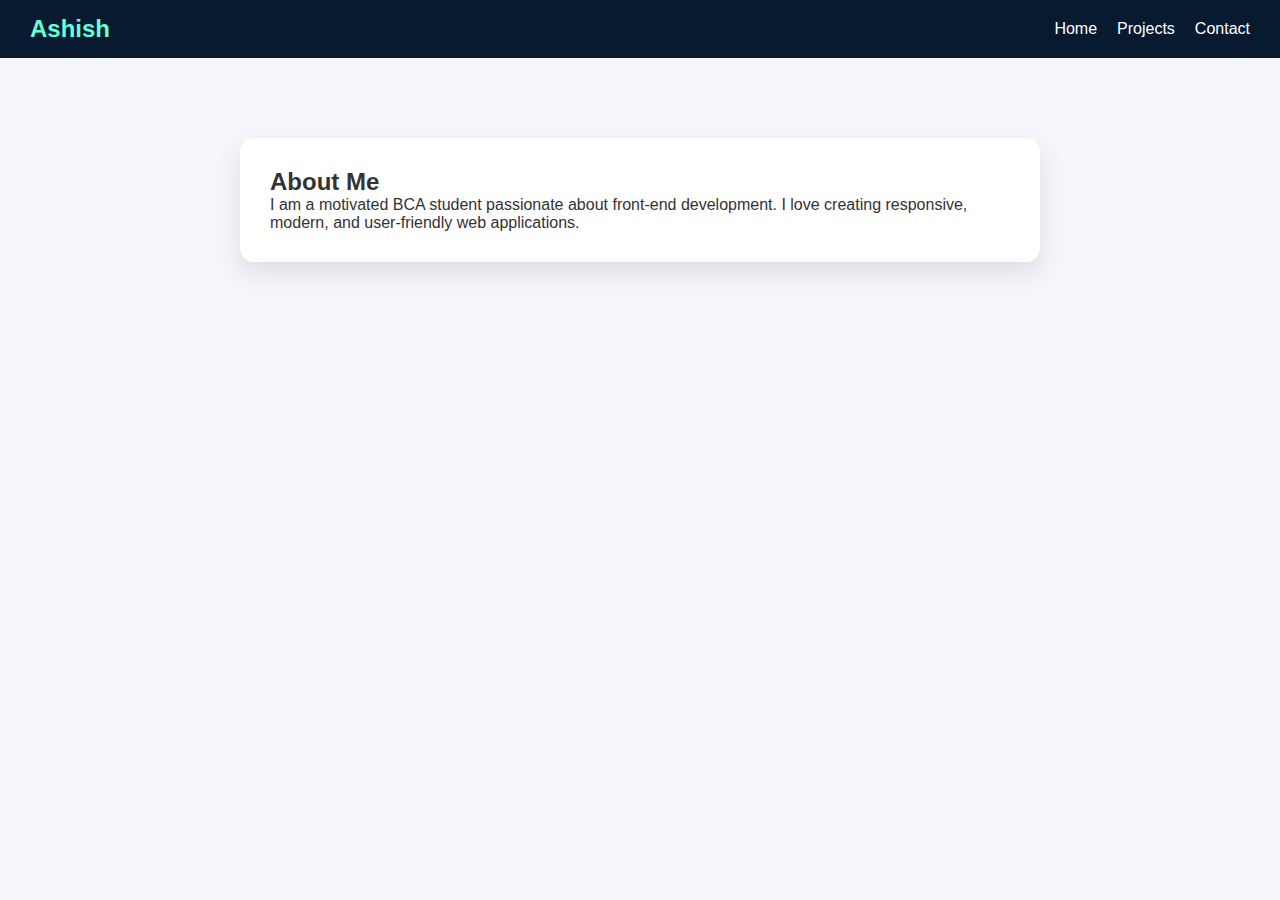
<file: bio.html>
<!DOCTYPE html>
<html>
<head>
  <title>Bio | Ashish</title>
  <link rel="stylesheet" href="style.css">
</head>
<body>

<nav class="navbar">
  <h2 class="logo">Ashish</h2>
  <ul>
    <li><a href="index.html">Home</a></li>
    <li><a href="projects.html">Projects</a></li>
    <li><a href="contact.html">Contact</a></li>
  </ul>
</nav>

<section class="card fade">
  <h2>About Me</h2>
  <p>
    I am a motivated BCA student passionate about front-end development.
    I love creating responsive, modern, and user-friendly web applications.
  </p>
</section>

<script src="script.js"></script>
</body>
</html>
</file>
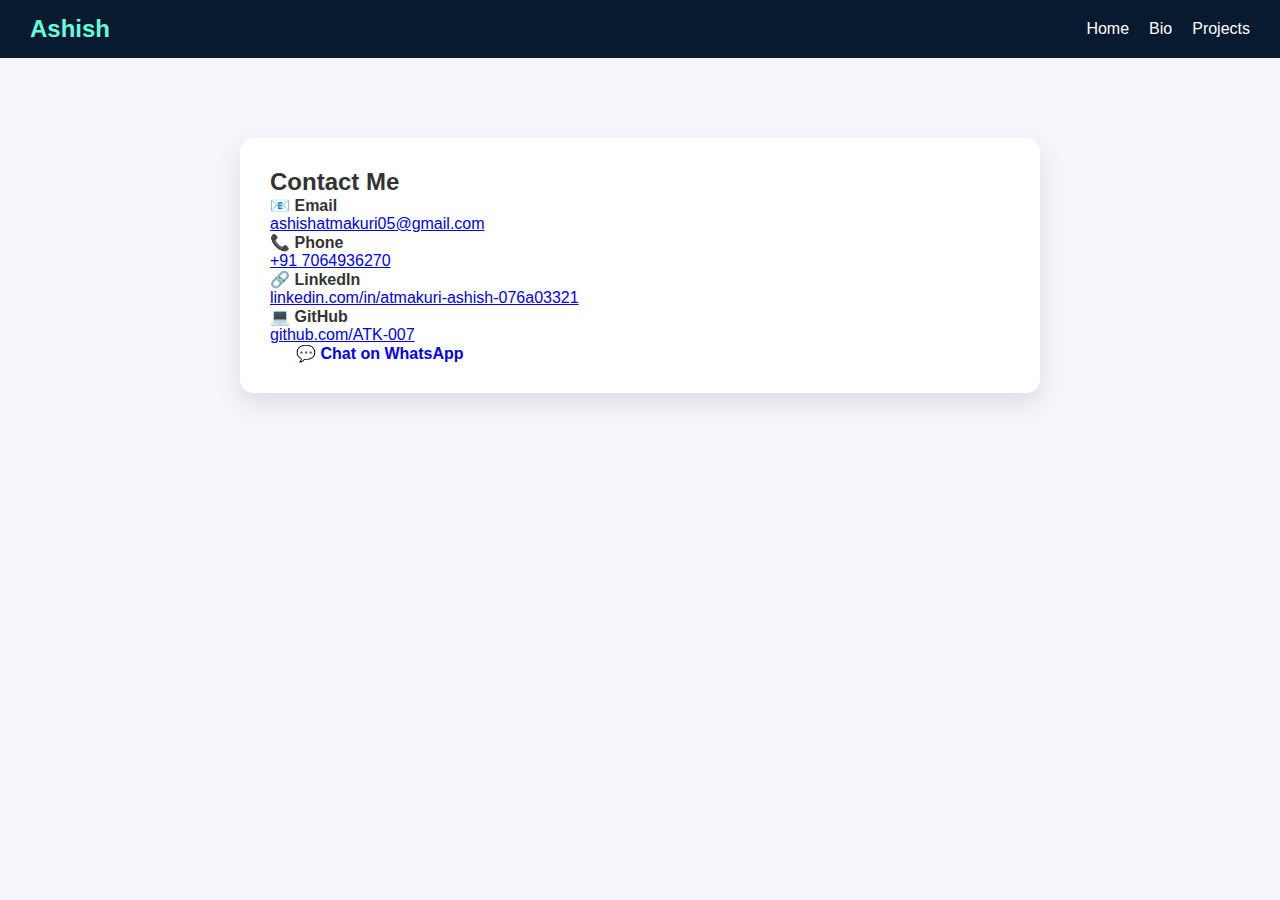
<file: contact.html>
<!DOCTYPE html>
<html lang="en">
<head>
  <meta charset="UTF-8">
  <title>Contact | Ashish</title>
  <link rel="stylesheet" href="style.css">
</head>
<body>

<nav class="navbar">
  <h2 class="logo">Ashish</h2>
  <ul>
    <li><a href="index.html">Home</a></li>
    <li><a href="bio.html">Bio</a></li>
    <li><a href="projects.html">Projects</a></li>
  </ul>
</nav>

<section class="card">
  <h2>Contact Me</h2>

  <!-- EMAIL -->
  <p class="contact-item">
    📧 <strong>Email</strong><br>
    <a href="mailto:ashishatmakuri05@gmail.com">
      ashishatmakuri05@gmail.com
    </a>
  </p>

  <!-- PHONE -->
  <p class="contact-item">
    📞 <strong>Phone</strong><br>
    <a href="tel:+917064936270">
      +91 7064936270
    </a>
  </p>

  <!-- LINKEDIN -->
  <p class="contact-item">
    🔗 <strong>LinkedIn</strong><br>
    <a href="https://www.linkedin.com/in/atmakuri-ashish-076a03321" target="_blank">
      linkedin.com/in/atmakuri-ashish-076a03321
    </a>
  </p>

  <!-- GITHUB -->
  <p class="contact-item">
    💻 <strong>GitHub</strong><br>
    <a href="https://github.com/ATK-007" target="_blank">
      github.com/ATK-007
    </a>
  </p>

  <!-- WHATSAPP -->
  <div class="contact-buttons">
    <a href="https://wa.me/917064936270" target="_blank" class="btn">
      💬 Chat on WhatsApp
    </a>
  </div>

</section>

<script src="script.js"></script>
</body>
</html>
</file>
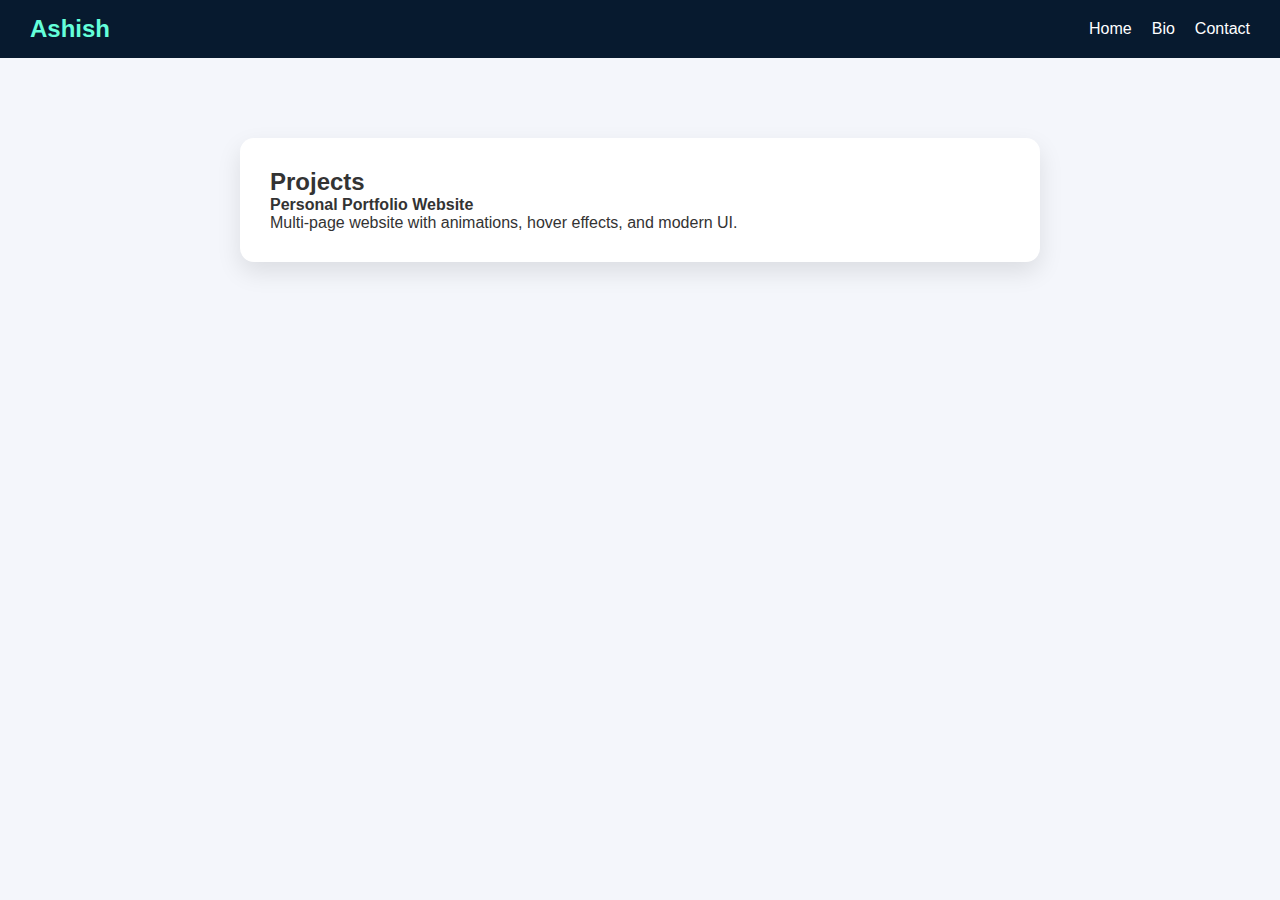
<file: projects.html>
<!DOCTYPE html>
<html>
<head>
  <title>Projects | Ashish</title>
  <link rel="stylesheet" href="style.css">
</head>
<body>

<nav class="navbar">
  <h2 class="logo">Ashish</h2>
  <ul>
    <li><a href="index.html">Home</a></li>
    <li><a href="bio.html">Bio</a></li>
    <li><a href="contact.html">Contact</a></li>
  </ul>
</nav>

<section class="card slide">
  <h2>Projects</h2>
  <p><strong>Personal Portfolio Website</strong></p>
  <p>Multi-page website with animations, hover effects, and modern UI.</p>
</section>

<script src="script.js"></script>
</body>
</html>
</file>
<file: style.css>
* {
  margin: 0;
  padding: 0;
  box-sizing: border-box;
  font-family: "Segoe UI", sans-serif;
}

body {
  background: #f4f6fb;
  color: #333;
}

/* NAVBAR */
.navbar {
  background: #071a2f;
  padding: 15px 30px;
  display: flex;
  justify-content: space-between;
  align-items: center;
}

.logo {
  color: #64ffda;
}

.navbar ul {
  list-style: none;
  display: flex;
  gap: 20px;
}

.navbar a {
  color: white;
  text-decoration: none;
}

.navbar a:hover {
  color: #64ffda;
}

/* HERO */
.hero {
  height: 100vh;
  background: radial-gradient(circle at top, #0f2a44, #071a2f);
  display: flex;
  flex-direction: column;
  align-items: center;
  justify-content: center;
  color: white;
  text-align: center;
}

.profile-img {
  width: 180px;
  height: 180px;
  border-radius: 50%;
  border: 5px solid #64ffda;
  object-fit: cover;
  box-shadow: 0 0 30px rgba(100,255,218,.6);
  animation: float 3s infinite ease-in-out;
}

.hero span {
  color: #64ffda;
}

/* BUTTONS */
.buttons {
  margin-top: 25px;
  display: flex;
  gap: 15px;
}

.btn {
  padding: 12px 26px;
  border-radius: 30px;
  text-decoration: none;
  font-weight: bold;
  transition: 0.3s;
}

.primary {
  background: #64ffda;
  color: #071a2f;
}

.secondary {
  border: 2px solid #64ffda;
  color: #64ffda;
}

.btn:hover {
  transform: translateY(-4px);
}

/* CARD */
.card {
  max-width: 800px;
  margin: 80px auto;
  padding: 30px;
  background: white;
  border-radius: 14px;
  box-shadow: 0 10px 25px rgba(0,0,0,0.1);
}

/* ANIMATIONS */
.fade { animation: fade 1s ease; }
.slide { animation: slide 1s ease; }
.zoom { animation: zoom 1s ease; }

@keyframes fade {
  from { opacity: 0; }
  to { opacity: 1; }
}

@keyframes slide {
  from { transform: translateY(50px); opacity: 0; }
  to { transform: translateY(0); opacity: 1; }
}

@keyframes zoom {
  from { transform: scale(0.8); opacity: 0; }
  to { transform: scale(1); opacity: 1; }
}

@keyframes float {
  0%,100% { transform: translateY(0); }
  50% { transform: translateY(-12px); }
}
</file>
